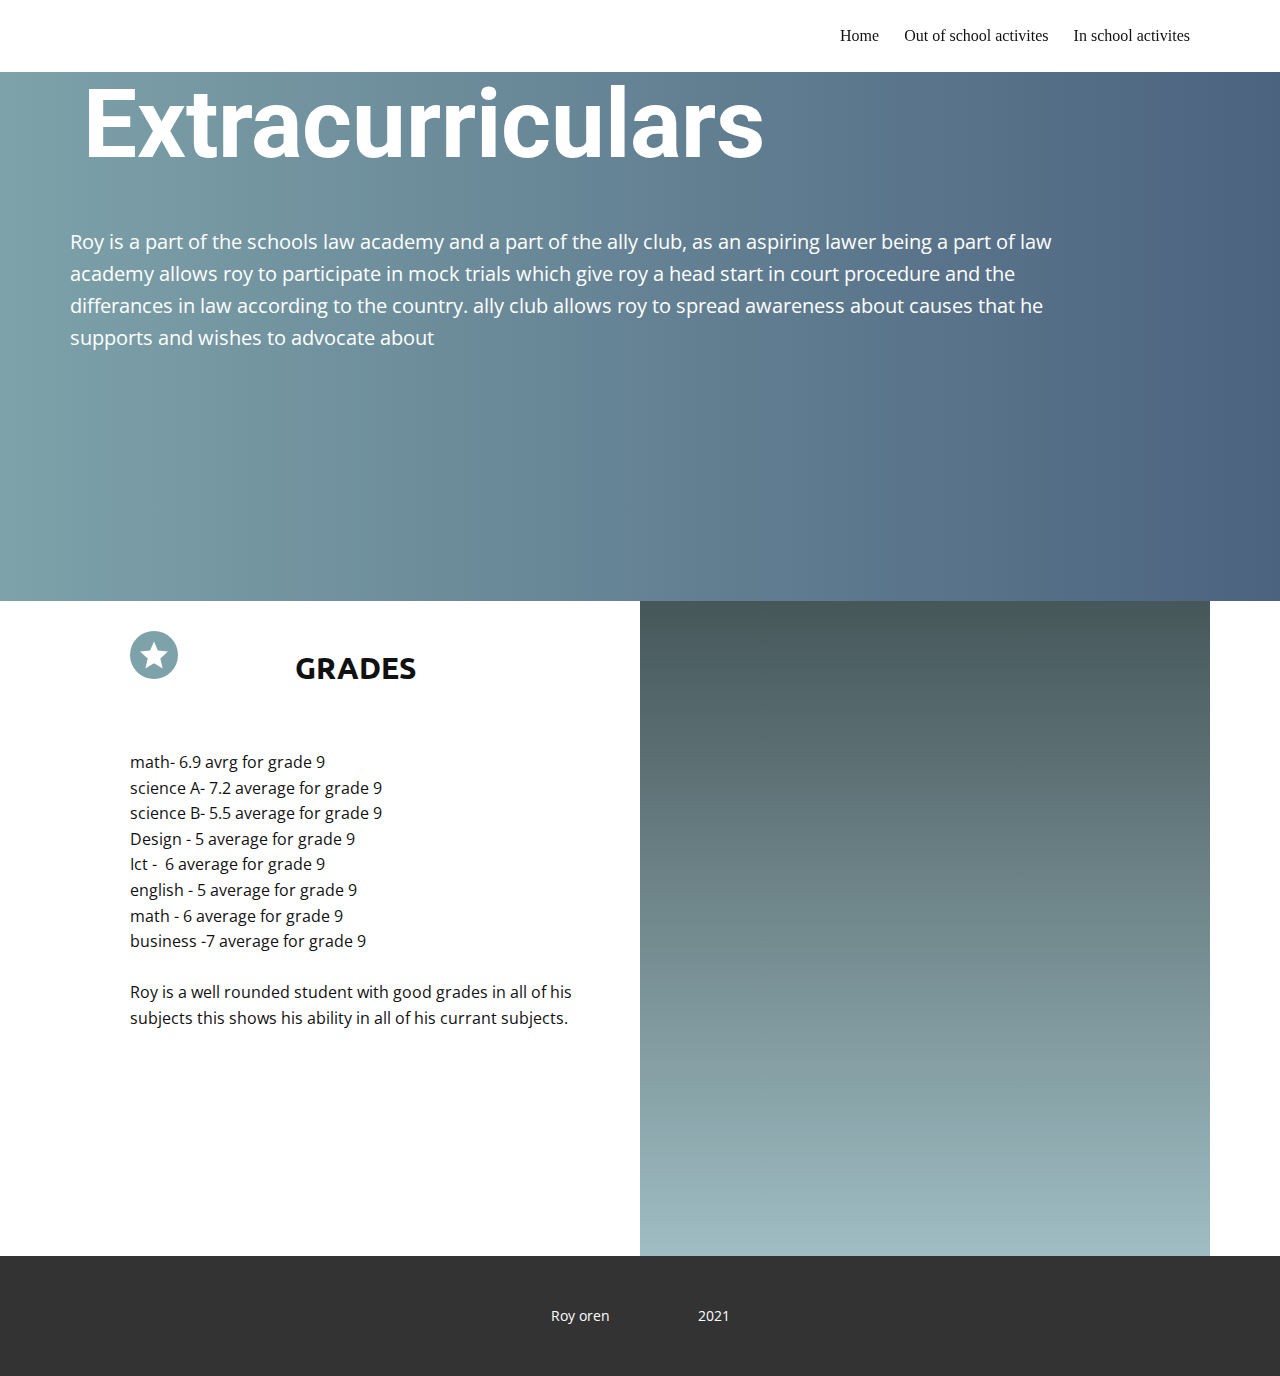
<file: In-school-activites-.html>
<!DOCTYPE html>
<html style="font-size: 16px;">
  <head>
    <meta name="viewport" content="width=device-width, initial-scale=1.0">
    <meta charset="utf-8">
    <meta name="keywords" content="Extracurriculars, Grades">
    <meta name="description" content="">
    <meta name="page_type" content="np-template-header-footer-from-plugin">
    <title>In school activites </title>
    <link rel="stylesheet" href="nicepage.css" media="screen">
<link rel="stylesheet" href="In-school-activites-.css" media="screen">
    <script class="u-script" type="text/javascript" src="jquery.js" defer=""></script>
    <script class="u-script" type="text/javascript" src="nicepage.js" defer=""></script>
    <meta name="generator" content="Nicepage 3.28.7, nicepage.com">
    <link id="u-theme-google-font" rel="stylesheet" href="https://fonts.googleapis.com/css?family=Roboto:100,100i,300,300i,400,400i,500,500i,700,700i,900,900i|Open+Sans:300,300i,400,400i,600,600i,700,700i,800,800i">
    <link id="u-page-google-font" rel="stylesheet" href="https://fonts.googleapis.com/css?family=Roboto:100,100i,300,300i,400,400i,500,500i,700,700i,900,900i|Ubuntu:300,300i,400,400i,500,500i,700,700i">
    
    
    
    <script type="application/ld+json">{
		"@context": "http://schema.org",
		"@type": "Organization",
		"name": "",
		"logo": "#"
}</script>
    <meta name="theme-color" content="#7da2a9">
    <meta property="og:title" content="In school activites">
    <meta property="og:type" content="website">
  </head>
  <body class="u-body"><header class="u-clearfix u-header u-sticky u-sticky-2eb9 u-header" id="sec-9c25"><div class="u-clearfix u-sheet u-sheet-1">
        <nav class="u-align-left u-menu u-menu-dropdown u-nav-spacing-25 u-offcanvas u-menu-1">
          <div class="menu-collapse">
            <a class="u-button-style u-nav-link" href="#" style="padding: 4px 0px; font-size: calc(1em + 8px);">
              <svg class="u-svg-link" preserveAspectRatio="xMidYMin slice" viewBox="0 0 302 302" style="undefined"><use xmlns:xlink="http://www.w3.org/1999/xlink" xlink:href="#svg-7b92"></use></svg>
              <svg xmlns="http://www.w3.org/2000/svg" xmlns:xlink="http://www.w3.org/1999/xlink" version="1.1" id="svg-7b92" x="0px" y="0px" viewBox="0 0 302 302" style="enable-background:new 0 0 302 302;" xml:space="preserve" class="u-svg-content"><g><rect y="36" width="302" height="30"></rect><rect y="236" width="302" height="30"></rect><rect y="136" width="302" height="30"></rect>
</g><g></g><g></g><g></g><g></g><g></g><g></g><g></g><g></g><g></g><g></g><g></g><g></g><g></g><g></g><g></g></svg>
            </a>
          </div>
          <div class="u-custom-menu u-nav-container">
            <ul class="u-nav u-spacing-25 u-unstyled"><li class="u-nav-item"><a class="u-button-style u-nav-link" href="Home.html" style="padding: 8px 0px;">Home</a>
</li><li class="u-nav-item"><a class="u-button-style u-nav-link" href="Out-of-school-activites.html" style="padding: 8px 0px;">Out of school activites</a>
</li><li class="u-nav-item"><a class="u-button-style u-nav-link" href="In-school-activites-.html" style="padding: 8px 0px;">In school activites </a>

</li></ul>
          </div>
          <div class="u-custom-menu u-nav-container-collapse">
            <div class="u-align-center u-black u-container-style u-inner-container-layout u-opacity u-opacity-95 u-sidenav">
              <div class="u-inner-container-layout u-sidenav-overflow">
                <div class="u-menu-close"></div>
                <ul class="u-align-center u-nav u-popupmenu-items u-unstyled u-nav-2"><li class="u-nav-item"><a class="u-button-style u-nav-link" href="Home.html" style="padding: 8px 0px;">Home</a>
</li><li class="u-nav-item"><a class="u-button-style u-nav-link" href="Out-of-school-activites.html" style="padding: 8px 0px;">Out of school activites</a>
</li><li class="u-nav-item"><a class="u-button-style u-nav-link" href="In-school-activites-.html" style="padding: 8px 0px;">In school activites </a>

</li></ul>
              </div>
            </div>
            <div class="u-black u-menu-overlay u-opacity u-opacity-70"></div>
          </div>
        </nav>
        <a href="#" class="u-image u-logo u-image-1" src="">
          
        </a>
      </div></header>
    <section class="skrollable skrollable-between u-align-center u-clearfix u-gradient u-section-1" id="sec-9ecb">
      <div class="u-clearfix u-sheet u-sheet-1">
        <h1 class="u-text u-text-body-alt-color u-text-default u-title u-text-1"><b>Extracurriculars</b>
          <br>
        </h1>
        <p class="u-align-left u-large-text u-text u-text-body-alt-color u-text-variant u-text-2">Roy is a part of the schools law academy and a part of the ally club, as an aspiring lawer being a part of law academy allows roy to participate in mock trials which give roy a head start in court procedure and the differances in law according to the country. ally club allows roy to spread awareness about causes that he supports and wishes to advocate about&nbsp;</p>
      </div>
    </section>
    <section class="u-clearfix u-section-2" id="sec-234e">
      <div class="u-clearfix u-sheet u-sheet-1">
        <div class="u-clearfix u-expanded-width u-gutter-0 u-layout-wrap u-layout-wrap-1">
          <div class="u-layout" style="">
            <div class="u-layout-row" style="">
              <div class="u-container-style u-layout-cell u-left-cell u-size-30 u-size-xs-60 u-white u-layout-cell-1" src="">
                <div class="u-container-layout u-container-layout-1">
                  <h2 class="u-align-center u-text u-text-1">Grades</h2><span class="u-icon u-icon-circle u-palette-1-base u-spacing-10 u-icon-1">
                <svg class="u-svg-link" preserveAspectRatio="xMidYMin slice" viewBox="0 0 32 32" style=""><use xmlns:xlink="http://www.w3.org/1999/xlink" xlink:href="#svg-1755"></use></svg>
                <svg xmlns="http://www.w3.org/2000/svg" xmlns:xlink="http://www.w3.org/1999/xlink" version="1.1" xml:space="preserve" class="u-svg-content" viewBox="0 0 32 32" id="svg-1755"><g><path d="M20.388,10.918L32,12.118l-8.735,7.749L25.914,31.4l-9.893-6.088L6.127,31.4l2.695-11.533L0,12.118 l11.547-1.2L16.026,0.6L20.388,10.918z"></path>
</g></svg>
              </span>
                  <p class="u-align-left u-text u-text-2">math- 6.9 avrg for grade 9&nbsp;<br>science A- 7.2 average for grade 9&nbsp;<br>science B- 5.5 average for grade 9&nbsp;&nbsp;<br>Design - 5 average for grade 9&nbsp;<br>Ict -&nbsp; 6 average for grade 9&nbsp;<br>english - 5 average for grade 9&nbsp;<br>math - 6 average for grade 9&nbsp;<br>business -7 average for grade 9<br>
                    <br>Roy is a well rounded student with good grades in all of his subjects this shows his ability in all of his currant subjects.&nbsp;
                  </p>
                </div>
              </div>
              <div class="u-align-center u-container-style u-gradient u-layout-cell u-right-cell u-size-30 u-size-xs-60 u-layout-cell-2" src="">
                <div class="u-container-layout u-valign-middle u-container-layout-2" src=""></div>
              </div>
            </div>
          </div>
        </div>
      </div>
    </section>
    
    
    <footer class="u-align-center u-clearfix u-footer u-grey-80 u-footer" id="sec-7b44"><div class="u-clearfix u-sheet u-valign-middle u-sheet-1">
        <p class="u-small-text u-text u-text-variant u-text-1">Roy oren&nbsp; &nbsp; &nbsp; &nbsp; &nbsp; &nbsp; &nbsp; &nbsp; &nbsp; &nbsp; &nbsp; 2021</p>
      </div></footer>
    
    
  </body>
</html>
</file>
